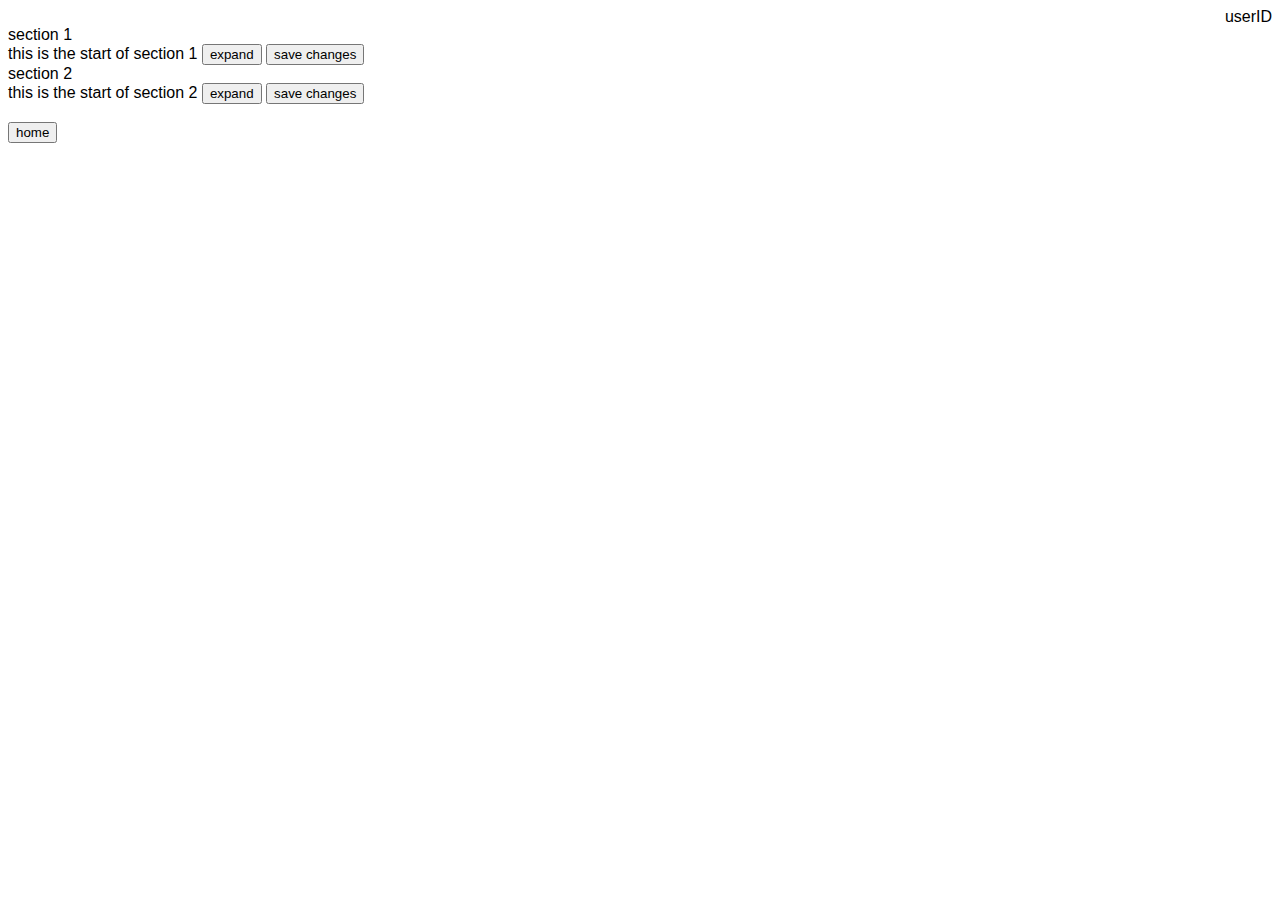
<file: webpageBoardroom.html>
<!doctype html><html lang="en"> 
    <meta charset="utf-8"><title>Dashboard</title>
    <style type="text/css">* {font-family:arial, sans-serif;}</style> 

	<script>
	function OpenInNewTab(url, operation, section) {
		if (section > 0) url = url + operation + section;
		var win = window.open(url, '_blank');
		win.focus();
	}
	
	</script>
	<div align='right'>userID</div>
	<div>
	
	<div>section 1<br>this is the start of section 1
	<button type="button" onclick="OpenInNewTab('http://localhost:3000','/?expand=',1)">expand</button>
	<button type="button" onclick="OpenInNewTab('http://localhost:3000','/?update=',1)">save changes</button>
	</div>
	<div>section 2<br>this is the start of section 2
	<button type="button" onclick="OpenInNewTab('http://localhost:3000','/?expand=',1)">expand</button>
	<button type="button" onclick="OpenInNewTab('http://localhost:3000','/?update=',1)">save changes</button>
</div>
	
	</div>
	<br>
 	<button type="button" onclick="OpenInNewTab('http://localhost:3000','',0)">home</button>
	</div>
</file>
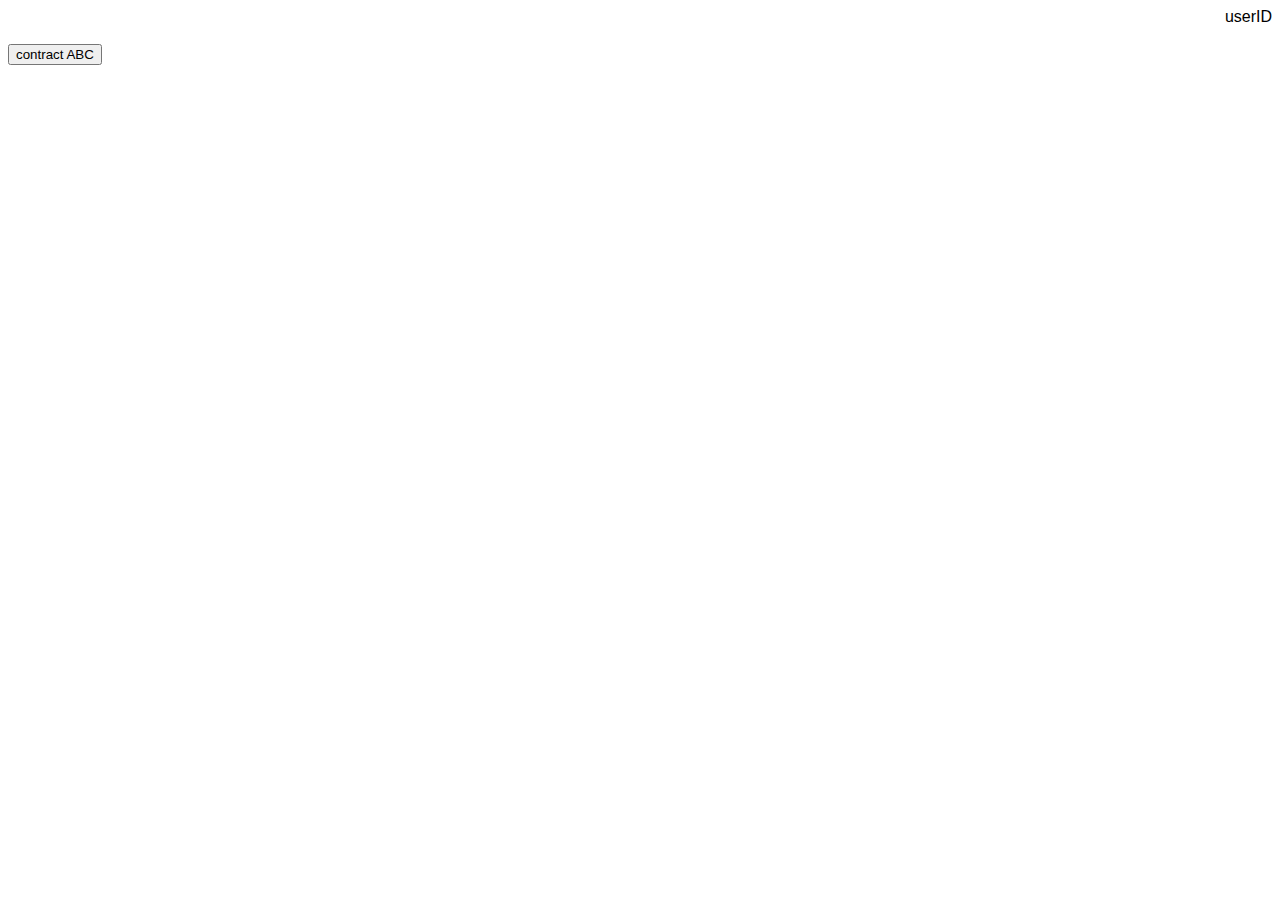
<file: webpageDashboard.html>
<!doctype html><html lang="en"> 
    <meta charset="utf-8"><title>Dashboard</title>
    <style type="text/css">* {font-family:arial, sans-serif;}</style> 

	<script>
	function OpenInNewTab(url) {
		url = url + '/?contract=basic';
		var win = window.open(url, '_blank');
		win.focus();
	}
	</script>
	<div align='right'>userID</div>
	
	<br>
 	<button type="button" onclick="OpenInNewTab('http://localhost:3000')">contract ABC</button>
	</div>
</file>
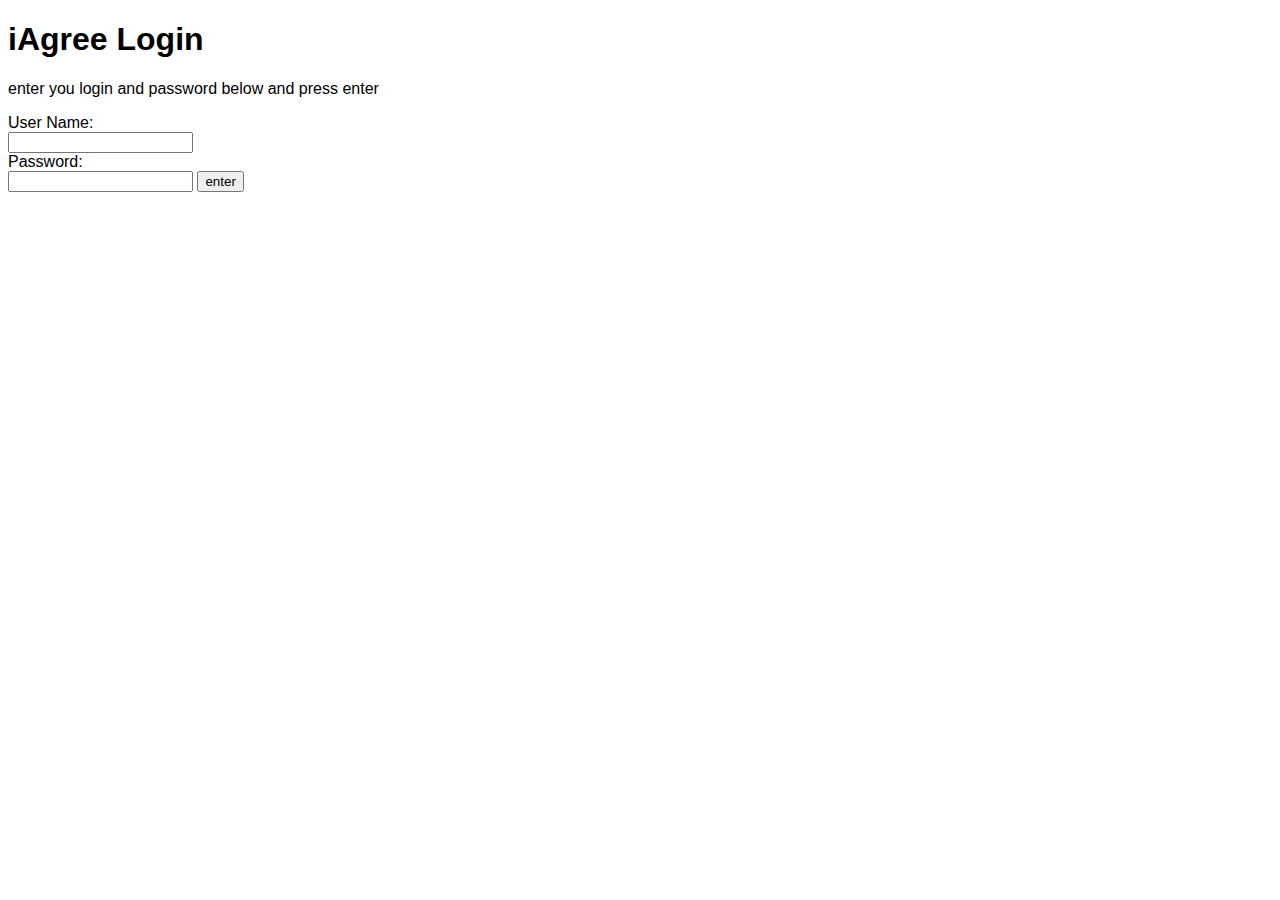
<file: webpageLogin.html>
<!doctype html><html lang="en"> 
    <meta charset="utf-8"><title>Login</title>
    <style type="text/css">* {font-family:arial, sans-serif;}</style> 

	<script>
	function OpenInNewTab(url) {
		userID = document.getElementById('userID').value;
		url = url + '/?id='  + userID;
		var win = window.open(url, '_blank');
		win.focus();
	}
	</script>
	
    <h1>iAgree Login</h1> 
    <div id="content"><p>enter you login and password below and press enter</p>
	<div>
	  User Name:<br>
  <input type="text" id="userID">
  <br>
  Password:<br>
  <input type="text" id="userPW">
	<button type="button" onclick="OpenInNewTab('http://localhost:3000')">enter</button>
	</div>
</file>
